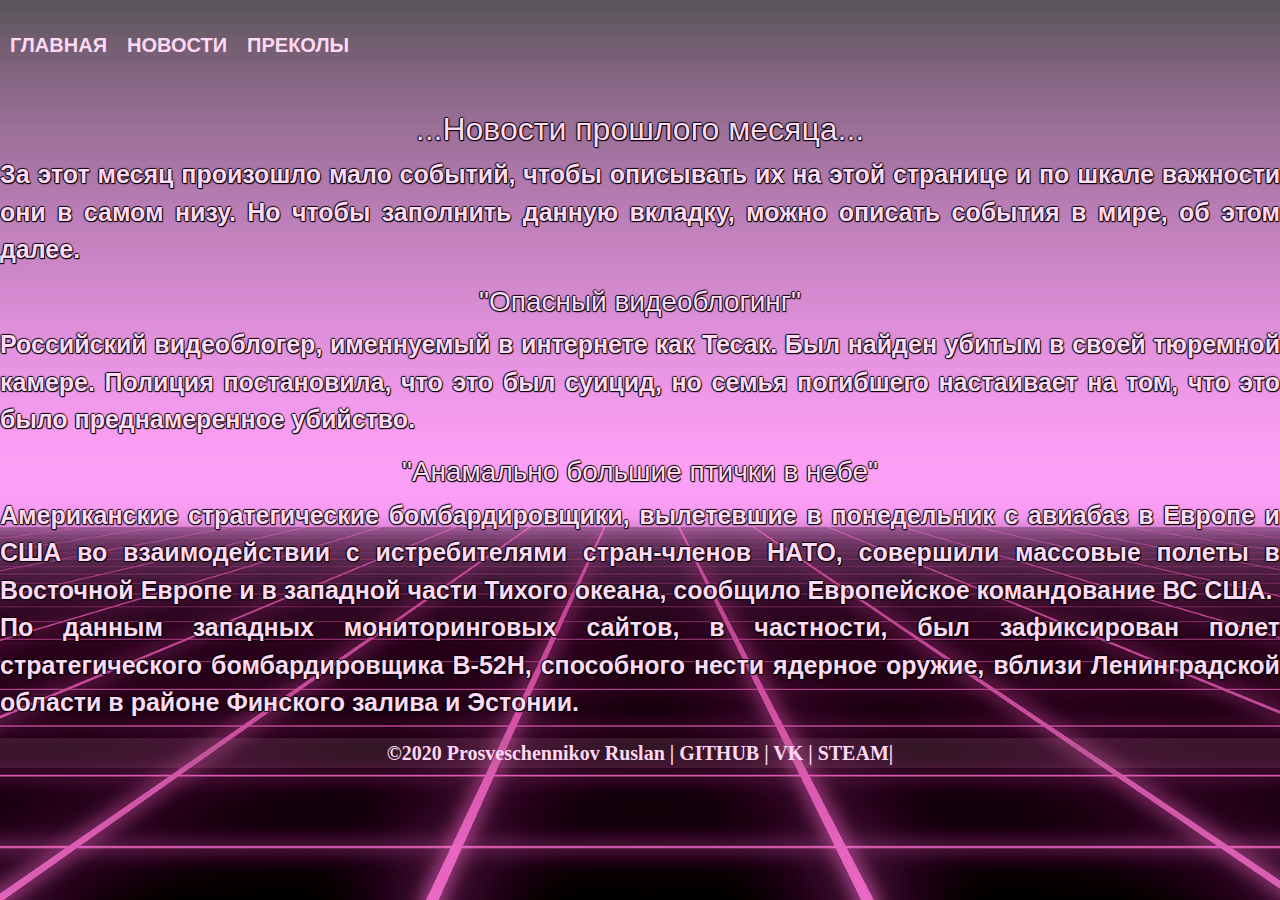
<file: index1.html>
<!DOCTYPE html>
<html lang="en">
<head>
    <meta charset="UTF-8">
    <meta name="viewport" content="width=device-width, initial-scale=1.0">
    <link rel="stylesheet" href="style.css"> 
    <link rel="stylesheet" href="https://stackpath.bootstrapcdn.com/bootstrap/4.5.2/css/bootstrap.min.css" integrity="sha384-JcKb8q3iqJ61gNV9KGb8thSsNjpSL0n8PARn9HuZOnIxN0hoP+VmmDGMN5t9UJ0Z" crossorigin="anonymous">   
    <title>Новости</title>
</head>
	<body class="bg">		
		<div>
			<header >
				<nav class="nav">
			        <a class="nav_link" href="index.html">Главная</a>
		          	<a class="nav_link" href = "index1.html">Новости</a> 
			        <a class="nav_link" href="index2.html">Преколы</a>
	   			</nav>
   			</header>
		</div>
		
		<div class="container-fluid2">
			<div class="main_inner">
				<div class="main_txt text-style">
					<h2> ...Новости прошлого месяца... </h2>
					<p>За этот месяц произошло мало событий, чтобы описывать их на этой странице и по шкале важности они в самом низу. 
					Но чтобы заполнить данную вкладку, можно описать события в мире, об этом далее.<p>
					<h3>"Опасный видеоблогинг"</h3>
					<p>Российский видеоблогер, именнуемый в интернете как Тесак. Был найден убитым в своей тюремной камере. Полиция постановила, что это был суицид, но семья погибшего настаивает на том, что это было преднамеренное убийство.
					</p>
					<h3>"Анамально большие птички в небе"</h3>
					<p>Американские стратегические бомбардировщики, вылетевшие в понедельник с авиабаз в Европе и США во взаимодействии с истребителями стран-членов НАТО, совершили массовые полеты в Восточной Европе и в западной части Тихого океана, сообщило Европейское командование ВС США.
					<br>По данным западных мониторинговых сайтов, в частности, был зафиксирован полет стратегического бомбардировщика B-52H, способного нести ядерное оружие, вблизи Ленинградской области в районе Финского залива и Эстонии. </p>
				</div>
			</div>
		</div>
		<div>
   		 	<!-- Optional JavaScript -->
    		<!-- jQuery first, then Popper.js, then Bootstrap JS -->
    		<script src="https://code.jquery.com/jquery-3.5.1.slim.min.js" integrity="sha384-DfXdz2htPH0lsSSs5nCTpuj/zy4C+OGpamoFVy38MVBnE+IbbVYUew+OrCXaRkfj" crossorigin="anonymous"></script>
   			 <script src="https://cdn.jsdelivr.net/npm/popper.js@1.16.1/dist/umd/popper.min.js" integrity="sha384-9/reFTGAW83EW2RDu2S0VKaIzap3H66lZH81PoYlFhbGU+6BZp6G7niu735Sk7lN" crossorigin="anonymous"></script>
    		<script src="https://stackpath.bootstrapcdn.com/bootstrap/4.5.2/js/bootstrap.min.js" integrity="sha384-B4gt1jrGC7Jh4AgTPSdUtOBvfO8shuf57BaghqFfPlYxofvL8/KUEfYiJOMMV+rV" crossorigin="anonymous"></script>			
	 	</div>
	 	<div class="footer">
         <div class="footer_text">
            &copy;2020 Prosveschennikov Ruslan |
            <a class="a1" href="https://github.com/lForrestGumpl">GitHub</a> |
            <a class="a1" href="https://vk.com/ruslanpn">VK</a>   |    
            <a class="a1" href="https://steamcommunity.com/profiles/76561198146977389">Steam</a>|
        </div>
     </div>
	</body>
</html>
</file>
<file: style.css>
/* Background */
.bg{
    background-image: url('neon.png');
background-repeat: no-repeat;
background-size: cover;
background-attachment: fixed;
background-position: 50% 50%;}

.bg1{
    background-image: url('g1.jpg');
background-repeat: no-repeat;
background-size: cover;
background-attachment: fixed;
background-position: 50% 50%;}

.header{
	padding-top: 30px;
	text-shadow: 1px 1px 1px #000;

}
/* Intro */
.meme_style{
	font-size: 100px;
	font-family: fantasy;
	color:#ffd9f5;
	text-shadow: 1px 1px 1px #000,0 1px 1px #000, 
-1px 0 1px #000, 
0 -1px 1px #000;
}
.intro_title{
	font-size: 20px;
	font-weight: 500;
	line-height: 1;
	text-align: center;
}

/* Main part */
.main_txt{
	font-size: 20px;
	font-weight: 700;
	color: #ffd9f5;
	margin: 0 auto;
	text-align: justify;
	max-height: 1500px;
	max-width: auto;
}
.main_inner{
	width: 100%;
	max-width: 1500px;
	max-height: all;
	margin: 0 auto;
}
.container-fluid2{
	color: #ffd9f5;
	padding-top: 50px;
}


/* Text-Style */
.text-style{
text-align: justify; 
font-family: sans-serif;
font-weight: 700;
font-size: 25px;
color: #ffd9f5;
text-shadow: 1px 1px 1px #000,0 1px 1px #000, 
-1px 0 1px #000, 
0 -1px 1px #000;
}

/* Paddings */
.pddng1{
	padding-left: 1%;
}
.img_inner{
	width: 100%;
	max-width: 300px;
	max-height: 400px;
	margin: 0 auto;
	position: ;
}
      
      /* */



/* nav */
.nav{
	padding-top: 30px;
	font-size: 20px;
	text-transform: uppercase;
}

.nav_link{
	font-weight: 700;
	font-family: sans-serif;
	text-decoration: none;
	display: inline-block;
	vertical-align: top;
	margin: 0 10px;
	color: #ffd9f5
}

.nav_link:hover{
color: #fff;
}
h1,h2,h3,h4{
	text-align: center;
}
/* Footer */
.footer{
	
	vertical-align: bottom;
	background-size: cover;  
    background: rgba(173, 101, 143, 0.219); 
	color: #ffd9f5;	 
	text-align: center;
	margin: 0;

	
}
.footer_text{
	font-family: cursive ;
	font-weight: 700;
	text-align: center;
	margin: 0 auto;
	font-size: 20px;

}
.a1{
	color: #ffd9f5;
	text-transform: uppercase;
}
.a1:hover{
	color:#fff ;
}
</file>
